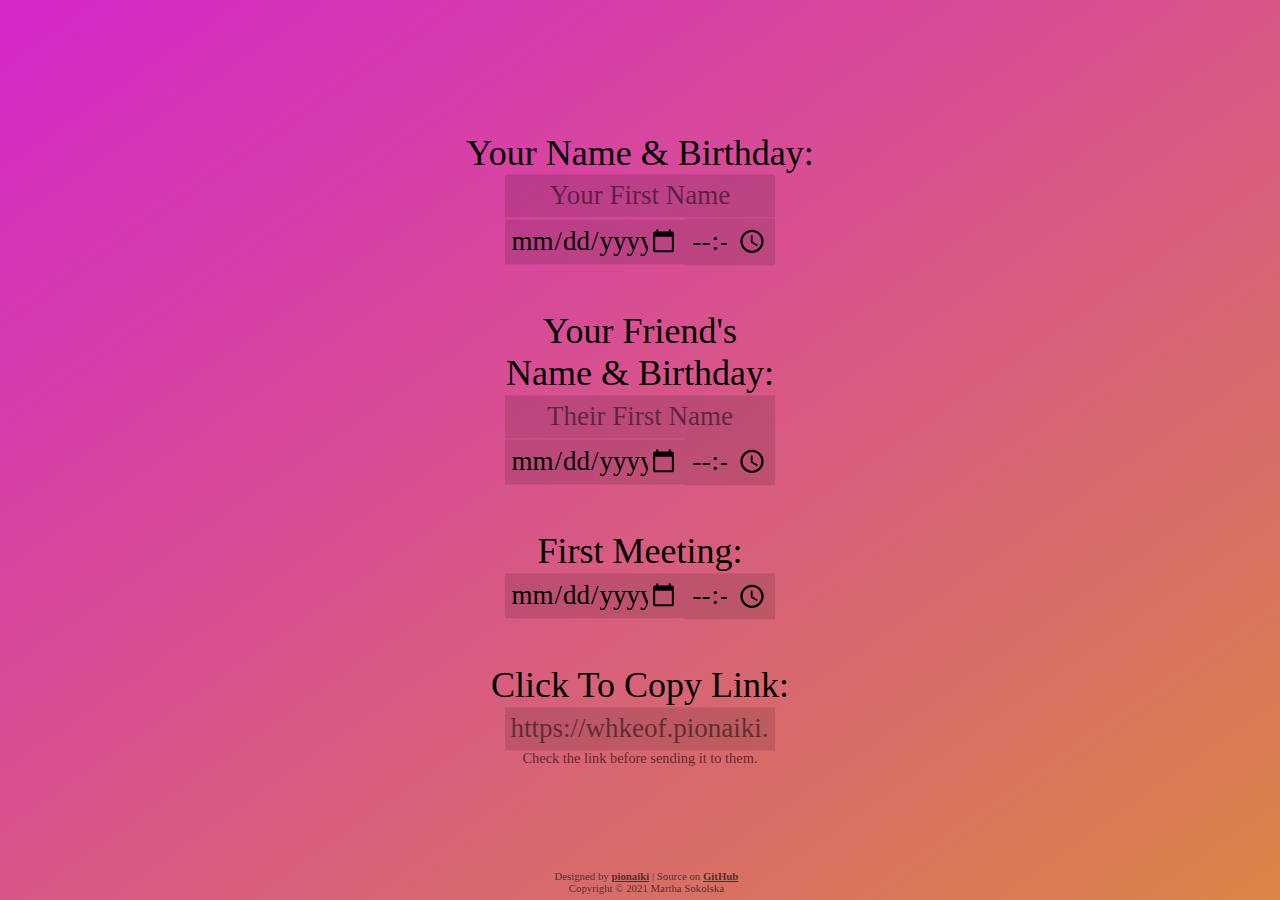
<file: create.html>
<meta charset='UTF-8'>
<html>

<head>
  <title>Create a Link</title>
  <link rel='shortcut icon' type='image/x-icon' href='favicon.svg'>
  <script src='/crscript.js'></script>
  <link href='/style.css' rel='stylesheet'>
</head>

<body>
  <div class='center-y'>
    <center>
      <p>
        <label>Your Name & Birthday:<br>
          <input type='text' id='MyName' class='big' placeholder='Your First Name' oninput='update();'></input><br>
          <input type='date' id='MyBirth' class='medium' placeholder='Date' oninput='update();'></input><input
            type='time' id='MyBirthTime' class='small' placeholder='Time' oninput='update();'></input>
        </label>
      </p>
      <p>
        <label>Your Friend's<br>
          Name & Birthday:<br>
          <input type='text' id='TheirName' class='big' placeholder='Their First Name' oninput='update();'></input><br>
          <input type='date' id='TheirBirth' class='medium' placeholder='Date' oninput='update();'></input><input
            type='time' id='TheirBirthTime' class='small' placeholder='Time' oninput='update();'></input>
        </label>
      </p>
      <p>
        <label>First Meeting:<br>
          <input type='date' id='Meeting' class='medium' placeholder='Date' oninput='update();'></input><input
            type='time' id='MeetingTime' class='small' placeholder='Time' oninput='update();'></input>
        </label>
      </p>
      <p>
        <label>Click To Copy Link:<br>
          <input type='text' id='Link' class='big' style='color: #00000080;' readonly='readonly'
            onclick='update(); copy(this); sendMessage("Copied link")'></input>
        </label><br>
        <span class='mini-label'>Check the link before sending it to <span id=SendTo></span>.</span>
      </p>
    </center>
  </div>
  <div class='footer'>
    <center>
      Designed by <a href='https://pionaiki.com'>pionaiki</a> | Source on <a
        href='https://github.com/pionaiki/we-have-known-each-other-for'>GitHub</a><br>
      Copyright © 2021 Martha Sokolska
    </center>
  </div>
  <script>setInterval(function () { document.getElementById('SendTo').textContent = getTheirName(); }, 1); update();</script>
  <!-- Cloudflare Web Analytics -->
  <script defer src='https://static.cloudflareinsights.com/beacon.min.js'
    data-cf-beacon='{"token": "05bc5ce3d0ce44499a54baf71b5b01aa"}'></script>
  <!-- End Cloudflare Web Analytics -->
</body>

</html>
</file>
<file: style.css>
@font-face {
  font-family: 'Abel';
  font-style: normal;
  font-weight: 400;
  src: url(https://util.pionaiki.com/fonts/Abel.woff2) format('woff2');
  unicode-range: U+0000-00FF, U+0131, U+0152-0153, U+02BB-02BC, U+02C6, U+02DA, U+02DC, U+2000-206F, U+2074, U+20AC, U+2122, U+2191, U+2193, U+2212, U+2215, U+FEFF, U+FFFD;
}
body {
  margin: 0;
  width: 100vw;
  height: 100vh;
  overflow: hidden;
  background: #D627CA;
  background: -webkit-linear-gradient(top left, #D627CA, #D98545);
  background: -moz-linear-gradient(top left, #D627CA, #D98545);
  background: linear-gradient(to bottom right, #D627CA, #D98545);
  font-family: Abel, Verdana, Consolas;
}
p {
  font-size: 5vh;
}
label {
  font-size: 4vh;
}
.mini-label {
  font-size: 1.6vh;
  color: #000000a0;
}
input {
  text-align: center;
  font-family: inherit;
  font-size: 3vh;
  padding: 6px;
  margin: 0.05vh;
  box-sizing: border-box;
  border: none;
  background-color: #0000001f;
}
.small {
  width: 10vh;
}
.medium {
  width: 20vh;
}
.big {
  width: 30.1vh;
}
::placeholder { /* Chrome, Firefox, Opera, Safari 10.1+ */
  color: #00000080;
}
:-ms-input-placeholder { /* Internet Explorer 10-11 */
  color: #00000080;
}
::-ms-input-placeholder { /* Microsoft Edge */
  color: #00000080;
}
.updt {
  font-weight: bold;
  font-family: monospace;
  background: linear-gradient(to right, #000000ff, 90%, #00000000);
  -webkit-background-clip: text;
  -webkit-text-fill-color: transparent;
  background-clip: text;
  color: transparent;
}
.center-y {
  margin: 0;
  position: absolute;
  top: 50%;
  width: 100%;
  -ms-transform: translateY(-50%);
  transform: translateY(-50%);
}
.footer {
  position: absolute;
  left: 50%;
  bottom: 0;
  -ms-transform: translateX(-50%);
  transform: translateX(-50%);
  margin: 0.5vw;
  font-size: 1.2vh;
  color: #000000a0;
}
.footer a {
  font-weight: bold;
  color: inherit;
}
.footer button {
  font-family: inherit;
  font-size: 2vh;
  margin-bottom: 2vh;
  padding: 6px;
  box-sizing: border-box;
  border: none;
  background-color: #0000001f;
}
.footer button:hover {
  background-color: #0000003f;
  cursor: pointer;
}
</file>
